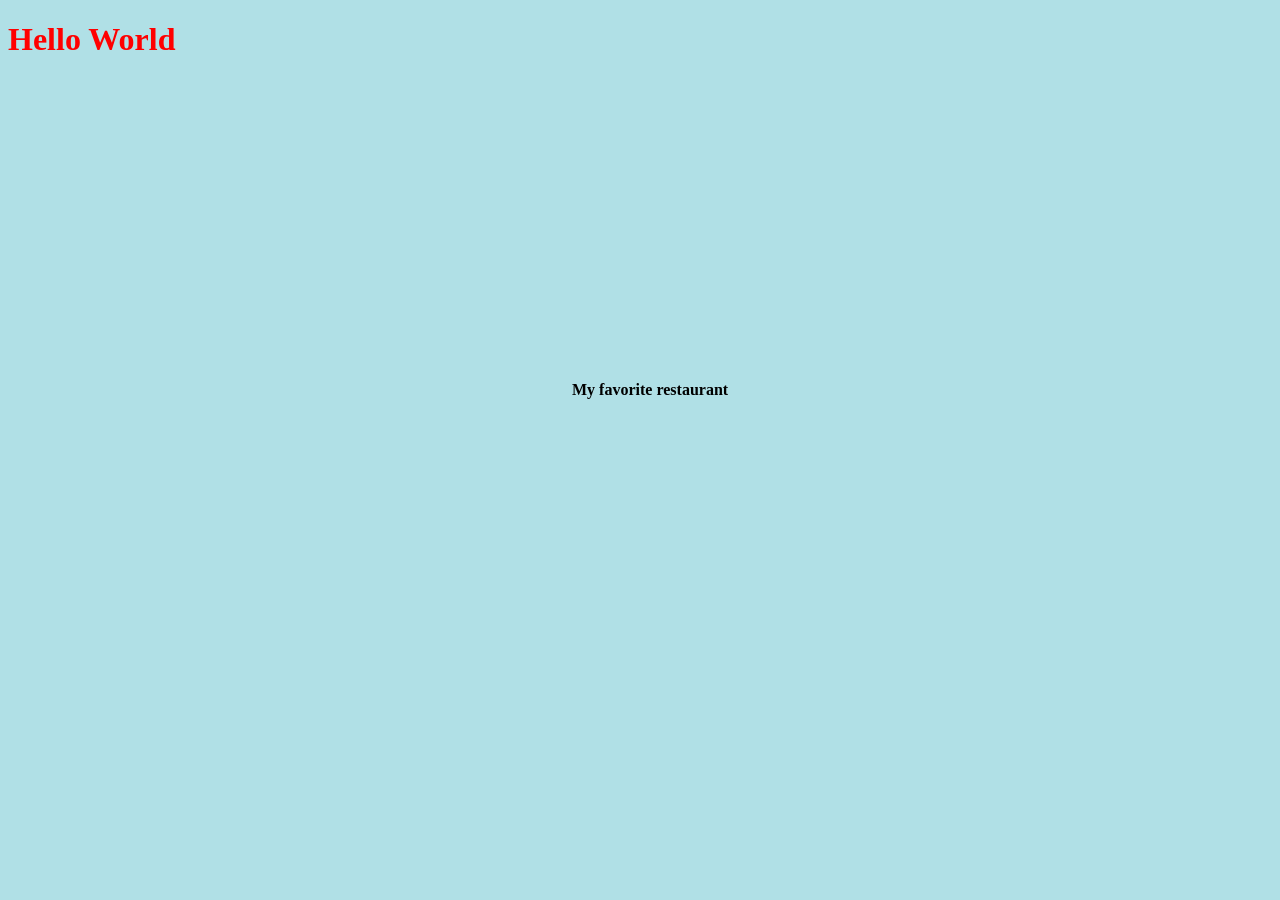
<file: index.html>
<!DOCTYPE html>
<html>
	<head>
		<title>Hello World</title>
	</head>
	<body style="background-color:powderblue;">
		<h1 style="color:red;">Hello World</h1>
		<iframe width="560" height="315" src="https://www.youtube.com/embed/hFKSeFjTZM4" title="YouTube video player" frameborder="0" allow="accelerometer; autoplay; clipboard-write; encrypted-media; gyroscope; picture-in-picture"></iframe>
		<b>My favorite restaurant</b>
		<iframe src="https://www.google.com/maps/embed?pb=!1m18!1m12!1m3!1d2689.41495065414!2d-122.19441358488197!3d47.61806469517991!2m3!1f0!2f0!3f0!3m2!1i1024!2i768!4f13.1!3m3!1m2!1s0x54906c8bc6b37c71%3A0xd9373c3a20552b25!2sMinamoto%20Japanese%20Restaurant!5e0!3m2!1sen!2sus!4v1641429623523!5m2!1sen!2sus" width="600" height="450" style="border:0;" allowfullscreen="" loading="lazy"></iframe>
	</body>
</html>
</file>
